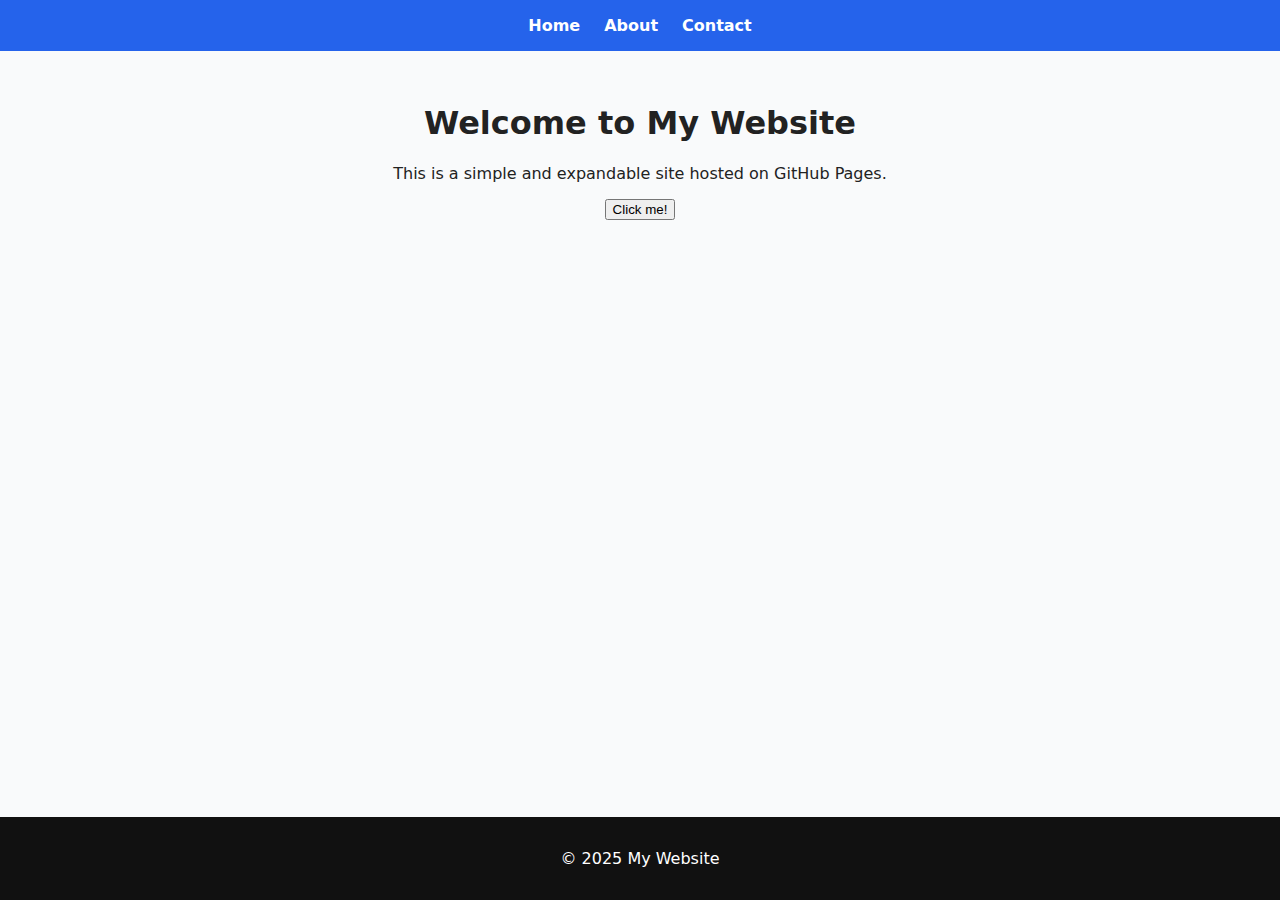
<file: index.html>
<!DOCTYPE html>
<html lang="en">
<head>
  <meta charset="UTF-8" />
  <meta name="viewport" content="width=device-width, initial-scale=1.0" />
  <title>My Website</title>
  <link rel="stylesheet" href="assets/css/style.css" />
</head>
<body>
  <header>
    <nav>
      <a href="index.html">Home</a>
      <a href="about.html">About</a>
      <a href="contact.html">Contact</a>
    </nav>
  </header>

  <main>
    <h1>Welcome to My Website</h1>
    <p>This is a simple and expandable site hosted on GitHub Pages.</p>
    <div id="interactive"></div>
  </main>

  <footer>
    <p>© 2025 My Website</p>
  </footer>

  <script src="assets/js/main.js"></script>
</body>
</html>
</file>
<file: assets/css/style.css>
:root {
  --bg: #f9fafb;
  --text: #222;
  --accent: #2563eb;
}

body {
  font-family: "Inter", system-ui, sans-serif;
  margin: 0;
  background: var(--bg);
  color: var(--text);
  display: flex;
  flex-direction: column;
  min-height: 100vh;
}

header {
  background: var(--accent);
  color: white;
  padding: 1em 2em;
}

nav {
  display: flex;
  justify-content: center;
  gap: 1.5em;
}

nav a {
  color: white;
  text-decoration: none;
  font-weight: 600;
}

nav a.active {
  text-decoration: underline;
}

main {
  flex: 1;
  padding: 2em;
  max-width: 800px;
  margin: auto;
  text-align: center;
  animation: fade 0.3s ease-in;
}

footer {
  background: #111;
  color: white;
  padding: 1em;
  text-align: center;
}

@keyframes fade {
  from { opacity: 0; transform: translateY(10px); }
  to { opacity: 1; transform: translateY(0); }
}
</file>
